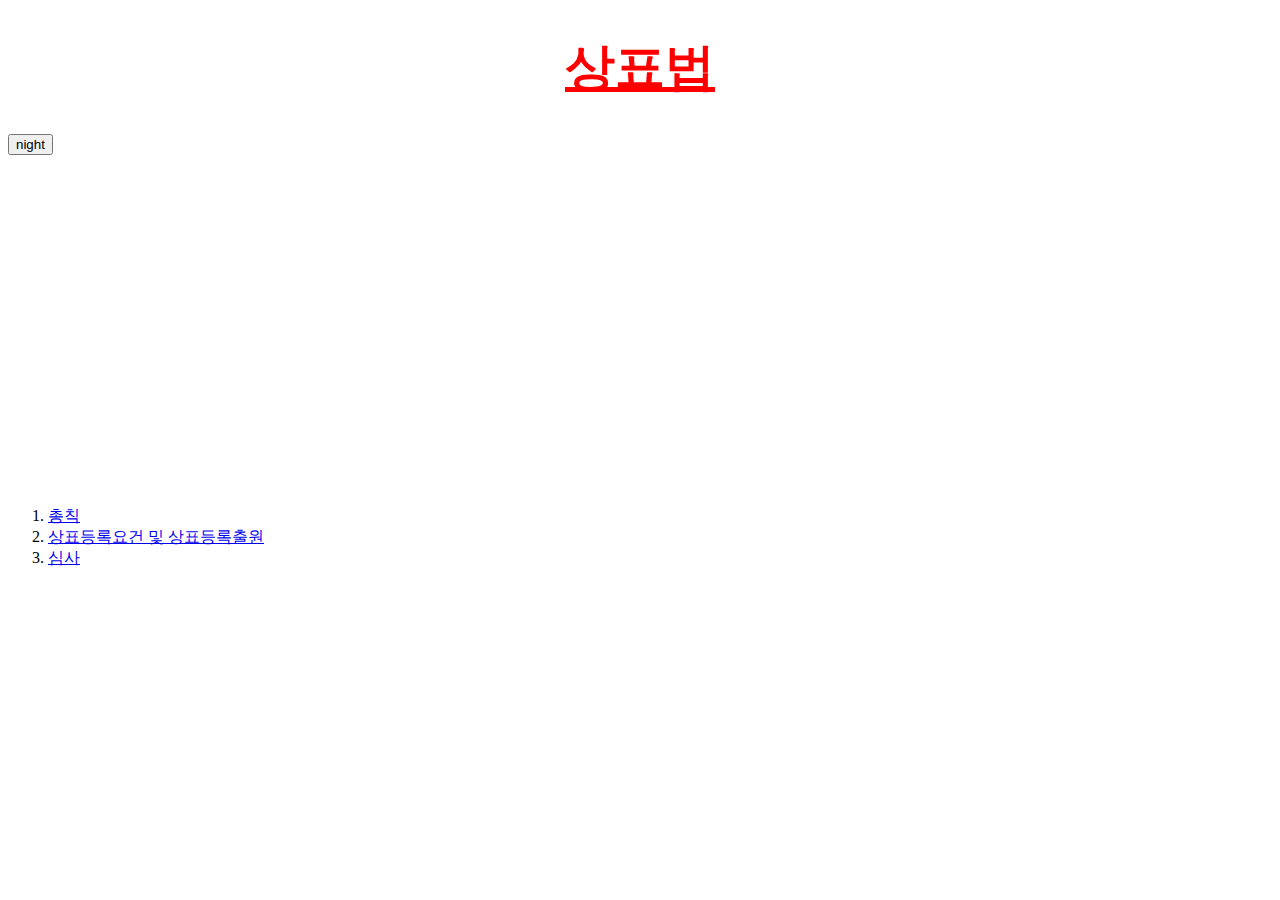
<file: index.html>
<!doctype html>
<html>


<head>
  <title>상표법</title>
  <meta charset="utf-8">
  <!-- Global site tag (gtag.js) - Google Analytics -->
  <script async="async" src="https://www.googletagmanager.com/gtag/js?id=UA-173244064-2"></script>
  <script src="https://ajax.googleapis.com/ajax/libs/jquery/3.5.1/jquery.min.js">
  </script>
  <script src="colors.js"></script>
  <link rel="stylesheet" href="index-style.css">
</head>

<body>
  <h1>
    <a href="index.html" style="color:red;text-decoration:underline;">상표법</a>
  </h1>
  <input id="night_day" type="button" value="night" onclick="
    NightDayHandler(this);
  ">

  <p>
    <iframe width="560" height="315" src="https://www.youtube.com/embed/Fi5R5PTFlKg" frameborder="0" allow="accelerometer; autoplay; encrypted-media; gyroscope; picture-in-picture" allowfullscreen="allowfullscreen"></iframe>
  </p>
  <ol>
    <li>
      <a href="1.html" title="총칙">총칙</a>
    </li>
    <li>
      <a href="2.html" title="상표등록요건 및 상표등록출원">상표등록요건 및 상표등록출원</a>
    </li>
    <li>
      <a href="3.html" title="심사">심사</a>
    </li>
  </ol>

  <p>
  <div id="disqus_thread"></div>
  <script>
    </font>
    /** * RECOMMENDED CONFIGURATION VARIABLES: EDIT AND UNCOMMENT THE SECTION BELOW TO INSERT DYNAMIC VALUES FROM YOUR PLATFORM OR CMS. * LEARN WHY DEFINING THESE VARIABLES IS IMPORTANT: https://disqus.com/admin/universalcode/#configuration-variables*/
    /* var disqus_config = function () { this.page.url = PAGE_URL; // Replace PAGE_URL with your page's canonical URL variable this.page.identifier = PAGE_IDENTIFIER; // Replace PAGE_IDENTIFIER with your page's unique identifier variable }; */
    /* var disqus_config = function () { this.page.url = PAGE_URL; // Replace PAGE_URL with your page's canonical URL variable this.page.identifier = PAGE_IDENTIFIER; // Replace PAGE_IDENTIFIER with your page's unique identifier variable }; */
    (function() { // DON'T EDIT BELOW THIS LINE var d = document, s = d.createElement('script'); s.src = 'https://trademark-law.disqus.com/embed.js'; s.setAttribute('data-timestamp', +new Date()); (d.head || d.body).appendChild(s); })();
  </script>
  <noscript>Please enable JavaScript to view the
    <a href="https://disqus.com/?ref_noscript">comments powered by Disqus.</a>
  </noscript>
  </p>
  <!--Start of Tawk.to Script-->
  <script type="text/javascript">
    var Tawk_API = Tawk_API || {},
      Tawk_LoadStart = new Date();
    (function() {
      var s1 = document.createElement("script"),
        s0 = document.getElementsByTagName("script")[0];
      s1.async = true;
      s1.src = 'https://embed.tawk.to/5f17afc07258dc118beeb16e/default';
      s1.charset = 'UTF-8';
      s1.setAttribute('crossorigin', '*');
      s0.parentNode.insertBefore(s1, s0);
    })();
  </script>
  <!--End of Tawk.to Script-->
</body>

</html>
</file>
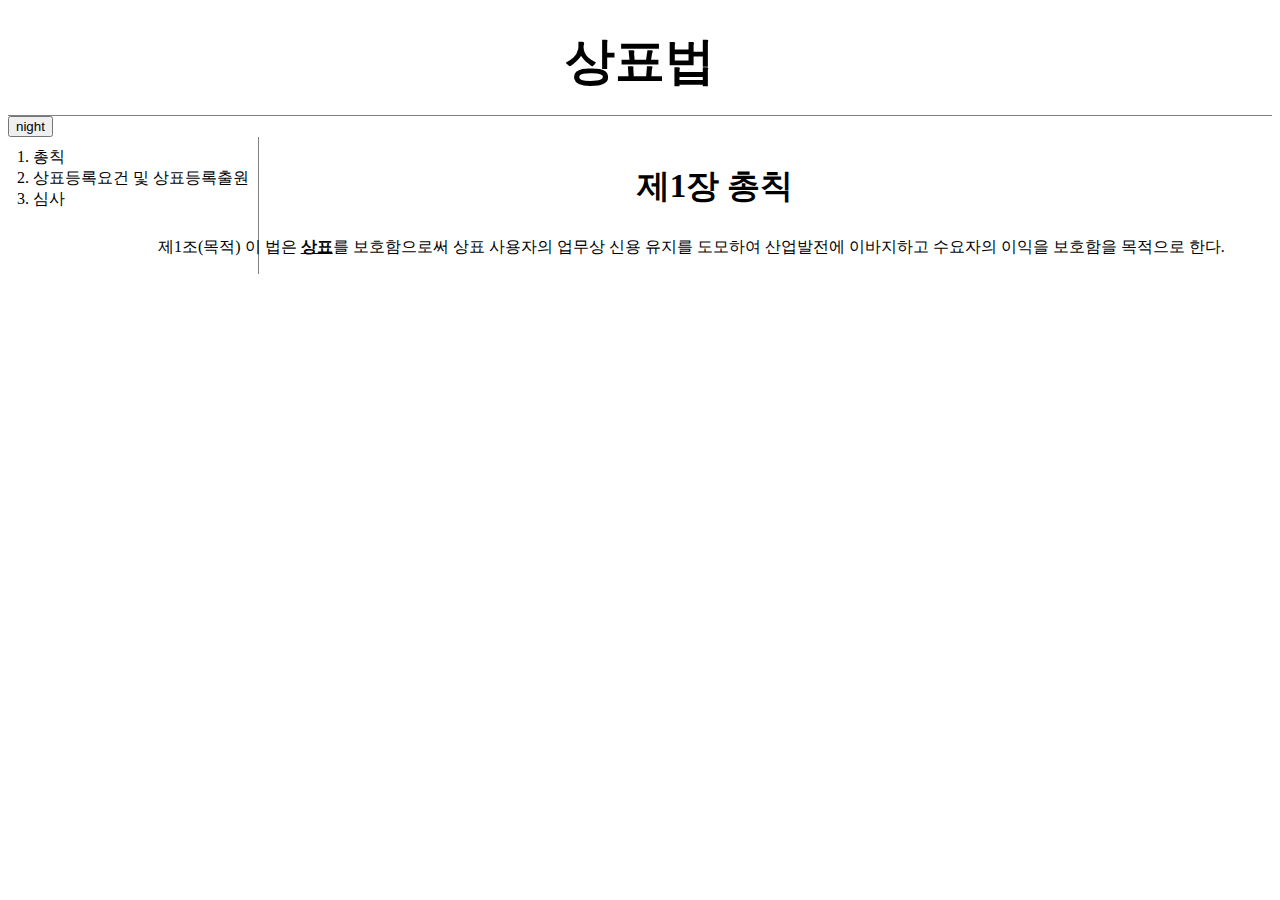
<file: 1.html>
<!doctype html>
<html>
<head>
  <title>상표법_총칙</title>
  <meta charset="utf-8">
  <!-- Global site tag (gtag.js) - Google Analytics -->
  <script async src="https://www.googletagmanager.com/gtag/js?id=UA-173244064-2"></script>
  <script src="https://ajax.googleapis.com/ajax/libs/jquery/3.5.1/jquery.min.js"></script>
  <script src="colors.js">
  </script>
  <link rel="stylesheet" href="paragraph-style.css">
</head>
<body>
  <h1><a href="index.html">상표법</a></h1>
  <input id="night_day" type="button" value="night" onclick="
    NightDayHandler(this);
  ">
  <div id="grid">
    <ol>
      <li><a href="1.html" title="총칙">총칙</a></li>
      <li><a href="2.html" title="상표등록요건 및 상표등록출원">상표등록요건 및 상표등록출원</a></li>
      <li><a href="3.html" title="심사">심사</a></li>
    </ol>
    <div>
      <h2>제1장 총칙</h2>
       <p>
         제1조(목적) 이 법은 <a href="https://www.kipo.go.kr/kpo/HtmlApp?c=10003&catmenu=m06_03_01" target="_blank" title="특허청_상표 개념"><strong><u>상표</u></strong></a>를 보호함으로써 상표 사용자의 업무상 신용 유지를 도모하여 산업발전에 이바지하고 수요자의 이익을 보호함을 목적으로 한다.
       </p>
    </div>
  </div>
    <p>
       <div id="disqus_thread"></div>
  <script>

  /**
  *  RECOMMENDED CONFIGURATION VARIABLES: EDIT AND UNCOMMENT THE SECTION BELOW TO INSERT DYNAMIC VALUES FROM YOUR PLATFORM OR CMS.
  *  LEARN WHY DEFINING THESE VARIABLES IS IMPORTANT: https://disqus.com/admin/universalcode/#configuration-variables*/
  /*
  var disqus_config = function () {
  this.page.url = PAGE_URL;  // Replace PAGE_URL with your page's canonical URL variable
  this.page.identifier = PAGE_IDENTIFIER; // Replace PAGE_IDENTIFIER with your page's unique identifier variable
  };
  */
  (function() { // DON'T EDIT BELOW THIS LINE
  var d = document, s = d.createElement('script');
  s.src = 'https://trademark-law.disqus.com/embed.js';
  s.setAttribute('data-timestamp', +new Date());
  (d.head || d.body).appendChild(s);
  })();
  </script>
  <noscript>Please enable JavaScript to view the <a href="https://disqus.com/?ref_noscript">comments powered by Disqus.</a></noscript>
      </p>
        <!--Start of Tawk.to Script-->
    <script type="text/javascript">
    var Tawk_API=Tawk_API||{}, Tawk_LoadStart=new Date();
    (function(){
    var s1=document.createElement("script"),s0=document.getElementsByTagName("script")[0];
    s1.async=true;
    s1.src='https://embed.tawk.to/5f17afc07258dc118beeb16e/default';
    s1.charset='UTF-8';
    s1.setAttribute('crossorigin','*');
    s0.parentNode.insertBefore(s1,s0);
    })();
    </script>
    <!--End of Tawk.to Script-->
</body>
</html>
</file>
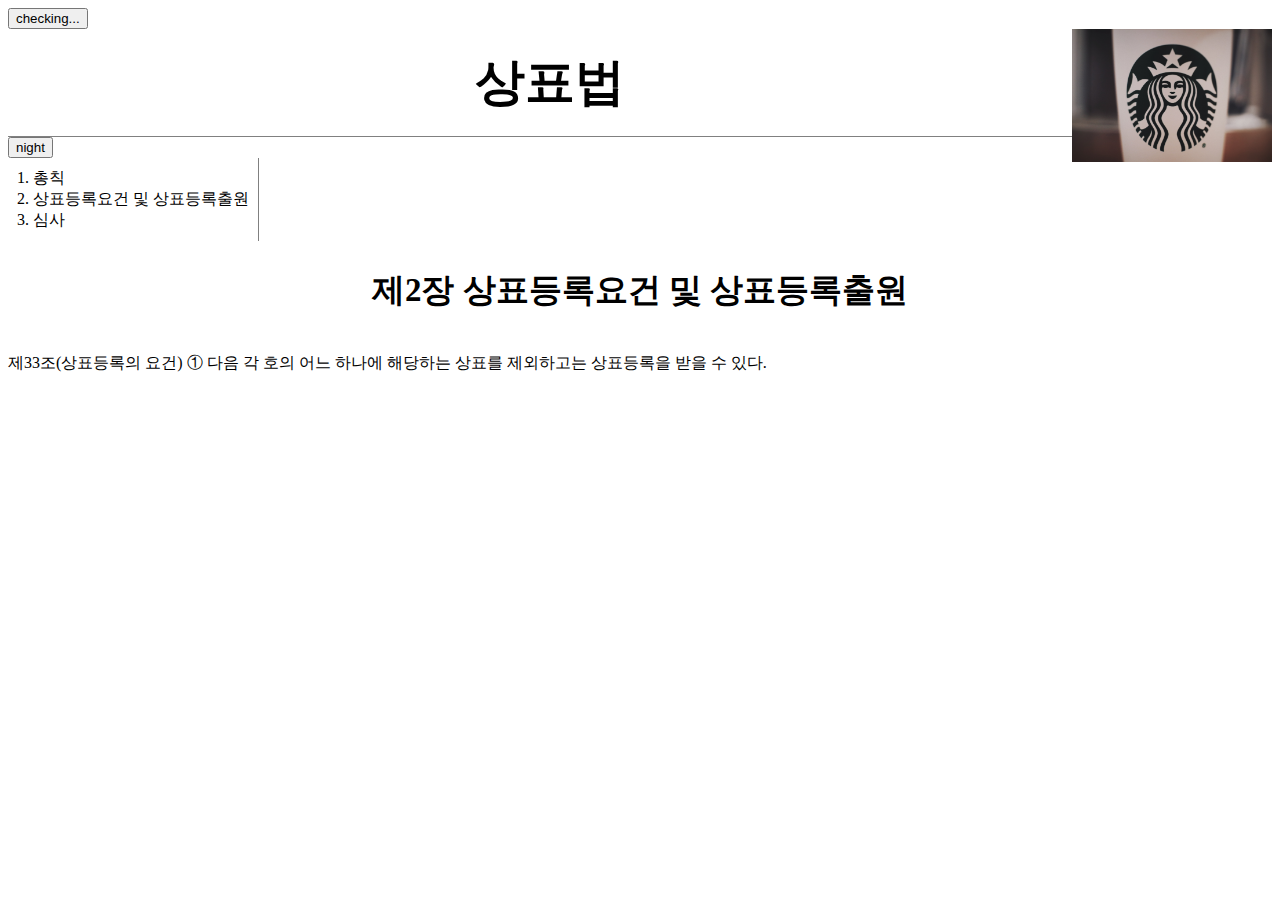
<file: 2.html>
<!doctype html>
<html>
<head>
  <title>상표법_상표등록요건 및 상표등록출원</title>
  <meta charset="utf-8">
    <!-- Global site tag (gtag.js) - Google Analytics -->
  <script async src="https://www.googletagmanager.com/gtag/js?id=UA-173244064-2"></script>
  <script src="https://ajax.googleapis.com/ajax/libs/jquery/3.5.1/jquery.min.js"></script>
  <script src="colors.js">
  </script>
  <script>
    function checkLoginStatus(){
      var loginBtn = document.querySelector('#loginBtn');
      var nameTxt = document.querySelector('#name')
      if(gauth.isSignedIn.get()){
        console.log('logined');
        loginBtn.value = 'Logout';
        var profile = gauth.currentUser.get().getBasicProfile();
        console.log(profile.getName());
        nameTxt.innerHTML = 'Welcome <strong>'+profile.getName()+'</strong> ';
      } else {
        console.log('logouted');
        loginBtn.value = 'Login';
        nameTxt.innerHTML = '';
      }
    }
    function init(){
      console.log('init');
      gapi.load('auth2', function() {
   /* Ready. Make a call to gapi.auth2.init or some other API */
        console.log('auth2');
        window.gauth = gapi.auth2.init({
          client_id:'940113681968-hpsgkjt4o0o2v8p94c11h7ptlu1sljua.apps.googleusercontent.com'
        })
        gauth.then(function(){
          console.log('googleAuth sucess');
          checkLoginStatus();
        }, function(){
          console.log('googleAuth fail');

        })
       });
    }
  </script>
  <link rel="stylesheet" href="paragraph-style.css">
  <meta name="google-signin-scope" content="profile email">
</head>
<body>
  <span id="name"></span>
  <input type="button" id="loginBtn" value="checking..." onclick="
    if(this.value == 'Login') {
      gauth.signIn({
        scope:'https://www.googleapis.com/auth/calendar'
      }).then(function(){
        console.log('gauth.signIn()');
        checkLoginStatus();
      });
    } else {
      gauth.signOut().then(function(){
        console.log('gauth.signOut()');
        checkLoginStatus();
      });
    }
  ">
  <div class="g-signin2" data-onsuccess="onSignIn" data-theme="dark"></div>
  <script>
    function onSignIn(googleUser) {
      // Useful data for your client-side scripts:
      var profile = googleUser.getBasicProfile();
      console.log("ID: " + profile.getId()); // Don't send this directly to your server!
      console.log('Full Name: ' + profile.getName());
      console.log('Given Name: ' + profile.getGivenName());
      console.log('Family Name: ' + profile.getFamilyName());
      console.log("Image URL: " + profile.getImageUrl());
      console.log("Email: " + profile.getEmail());

      // The ID token you need to pass to your backend:
      var id_token = googleUser.getAuthResponse().id_token;
      console.log("ID Token: " + id_token);
    }
  </script>
  <img src="star.jpg" width="200"
  style="float:right";>
  <h1><a href="index.html">상표법</a></h1>
  <input id="night_day" type="button" value="night" onclick="
    NightDayHandler(this);
  ">
  <ol>
      <li><a href="1.html" title="총칙">총칙</a></li>
      <li><a href="2.html" title="상표등록요건 및 상표등록출원">상표등록요건 및 상표등록출원</a></li>
      <li><a href="3.html" title="심사">심사</a></li>
    </ol>
    <h2>제2장 상표등록요건 및 상표등록출원</h2>
     <p style="margin-top:40px;">
        제33조(상표등록의 요건) ① 다음 각 호의 어느 하나에 해당하는 상표를 제외하고는 상표등록을 받을 수 있다.
     </p>
     <p>
       <div id="disqus_thread"></div>
 <script>

 /**
 *  RECOMMENDED CONFIGURATION VARIABLES: EDIT AND UNCOMMENT THE SECTION BELOW TO INSERT DYNAMIC VALUES FROM YOUR PLATFORM OR CMS.
 *  LEARN WHY DEFINING THESE VARIABLES IS IMPORTANT: https://disqus.com/admin/universalcode/#configuration-variables*/
 /*
 var disqus_config = function () {
 this.page.url = PAGE_URL;  // Replace PAGE_URL with your page's canonical URL variable
 this.page.identifier = PAGE_IDENTIFIER; // Replace PAGE_IDENTIFIER with your page's unique identifier variable
 };
 */
 (function() { // DON'T EDIT BELOW THIS LINE
 var d = document, s = d.createElement('script');
 s.src = 'https://trademark-law.disqus.com/embed.js';
 s.setAttribute('data-timestamp', +new Date());
 (d.head || d.body).appendChild(s);
 })();
 </script>
 <noscript>Please enable JavaScript to view the <a href="https://disqus.com/?ref_noscript">comments powered by Disqus.</a></noscript>
     </p>
       <!--Start of Tawk.to Script-->
   <script type="text/javascript">
   var Tawk_API=Tawk_API||{}, Tawk_LoadStart=new Date();
   (function(){
   var s1=document.createElement("script"),s0=document.getElementsByTagName("script")[0];
   s1.async=true;
   s1.src='https://embed.tawk.to/5f17afc07258dc118beeb16e/default';
   s1.charset='UTF-8';
   s1.setAttribute('crossorigin','*');
   s0.parentNode.insertBefore(s1,s0);
   })();
   </script>
   <!--End of Tawk.to Script-->
   <script src="https://apis.google.com/js/platform.js?onload=init" async defer></script>
</body>
</html>
</file>
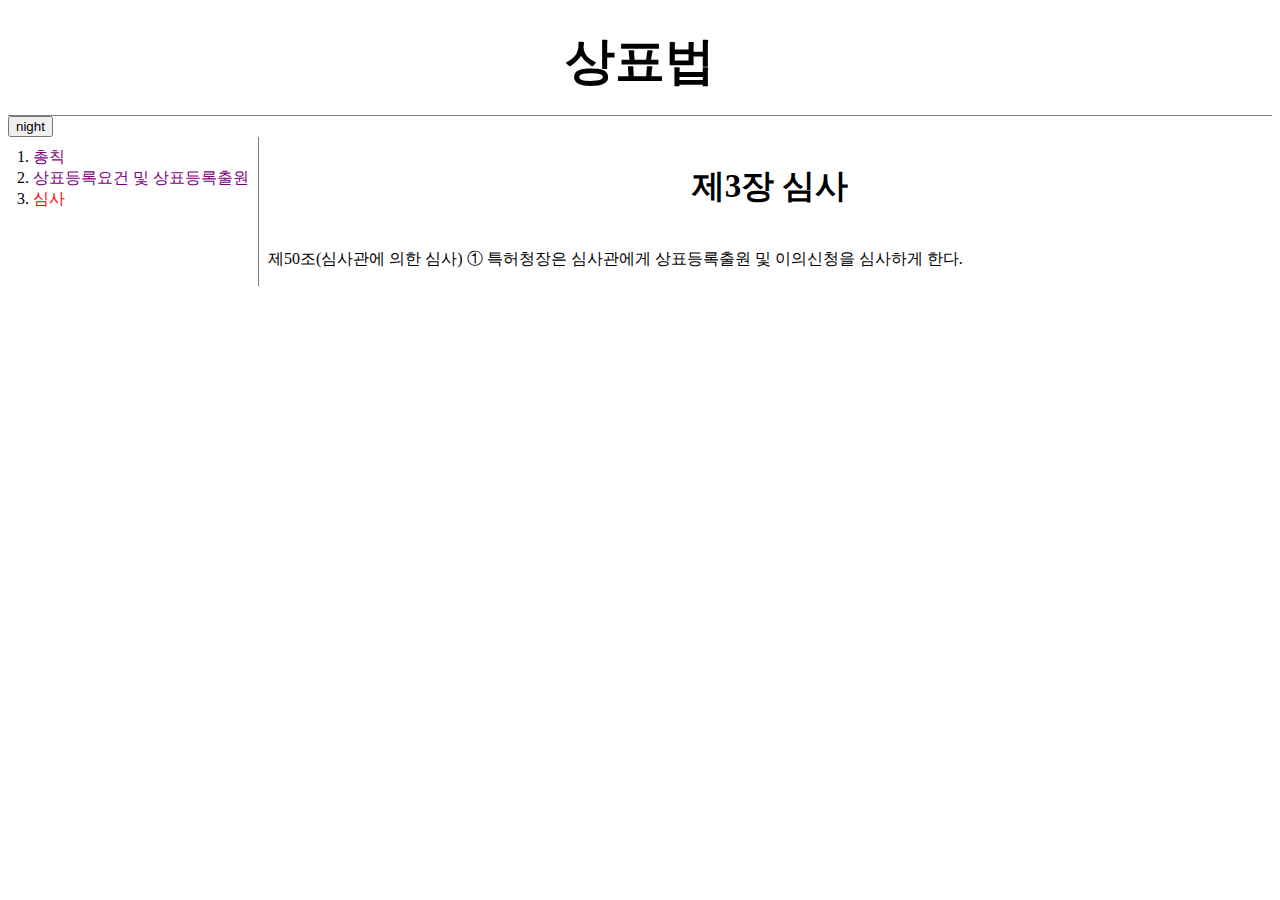
<file: 3.html>
<!doctype html>
<html>
<head>
  <title>상표법_심사</title>
  <meta charset="utf-8">
  <!-- Global site tag (gtag.js) - Google Analytics -->
<script async src="https://www.googletagmanager.com/gtag/js?id=UA-173244064-2"></script>
<script src="https://ajax.googleapis.com/ajax/libs/jquery/3.5.1/jquery.min.js"></script>
<script src="colors.js">
</script>
<link rel="stylesheet" href="paragraph-style.css">
<!-- Load the JS SDK asynchronously -->
<script async defer crossorigin = "anonymous" src = "https://connect.facebook.net/en_US/sdk.js" >
</script>
<script>
  window . fbAsyncInit = function () {
   FB . init ({
     appId       : '224548508824046' ,
     Cookie      : true,  // The allow to Enable the Cookies Is the Server to Access Is the Session.
     XFBML       : true,  // plugins on this withsocial the Parse The WebPage.
     Version     : 'v8.0' // Use this Graph API version for this call. });

    var callback = function(response) {
     console.log(response);
     // statusChangeCallback ( response ); // Returns the login status.
    }
    FB . getLoginStatus (callback);  // Called after the JS SDK has been initialized.
</script>
</head>
<body>
  <h1><a href="index.html">상표법</a></h1>
  <input id="night_day" type="button" value="night" onclick="
    NightDayHandler(this);
  ">
  <div id="grid">
    <ol>
        <li><a href="1.html" title="총칙" class="saw">총칙</a></li>
        <li><a href="2.html" title="상표등록요건 및 상표등록출원" class="saw">상표등록요건 및 상표등록출원</a></li>
        <li><a href="3.html" title="심사" class="saw" id="active">심사</a></li>
    </ol>
    <div id="article">
      <h2>제3장 심사</h2>
       <p style="margin-top:40px;">
          제50조(심사관에 의한 심사) ① 특허청장은 심사관에게 상표등록출원 및 이의신청을 심사하게 한다.
       </p>
    </div>
  </div>
   <p>
     <div id="disqus_thread"></div>
 <script>

 /**
 *  RECOMMENDED CONFIGURATION VARIABLES: EDIT AND UNCOMMENT THE SECTION BELOW TO INSERT DYNAMIC VALUES FROM YOUR PLATFORM OR CMS.
 *  LEARN WHY DEFINING THESE VARIABLES IS IMPORTANT: https://disqus.com/admin/universalcode/#configuration-variables*/
 /*
 var disqus_config = function () {
 this.page.url = PAGE_URL;  // Replace PAGE_URL with your page's canonical URL variable
 this.page.identifier = PAGE_IDENTIFIER; // Replace PAGE_IDENTIFIER with your page's unique identifier variable
 };
 */
 (function() { // DON'T EDIT BELOW THIS LINE
 var d = document, s = d.createElement('script');
 s.src = 'https://trademark-law.disqus.com/embed.js';
 s.setAttribute('data-timestamp', +new Date());
 (d.head || d.body).appendChild(s);
 })();
 </script>
 <noscript>Please enable JavaScript to view the <a href="https://disqus.com/?ref_noscript">comments powered by Disqus.</a></noscript>
     </p>
       <!--Start of Tawk.to Script-->
   <script type="text/javascript">
   var Tawk_API=Tawk_API||{}, Tawk_LoadStart=new Date();
   (function(){
   var s1=document.createElement("script"),s0=document.getElementsByTagName("script")[0];
   s1.async=true;
   s1.src='https://embed.tawk.to/5f17afc07258dc118beeb16e/default';
   s1.charset='UTF-8';
   s1.setAttribute('crossorigin','*');
   s0.parentNode.insertBefore(s1,s0);
   })();
   </script>
   <!--End of Tawk.to Script-->
</body>
</html>
</file>
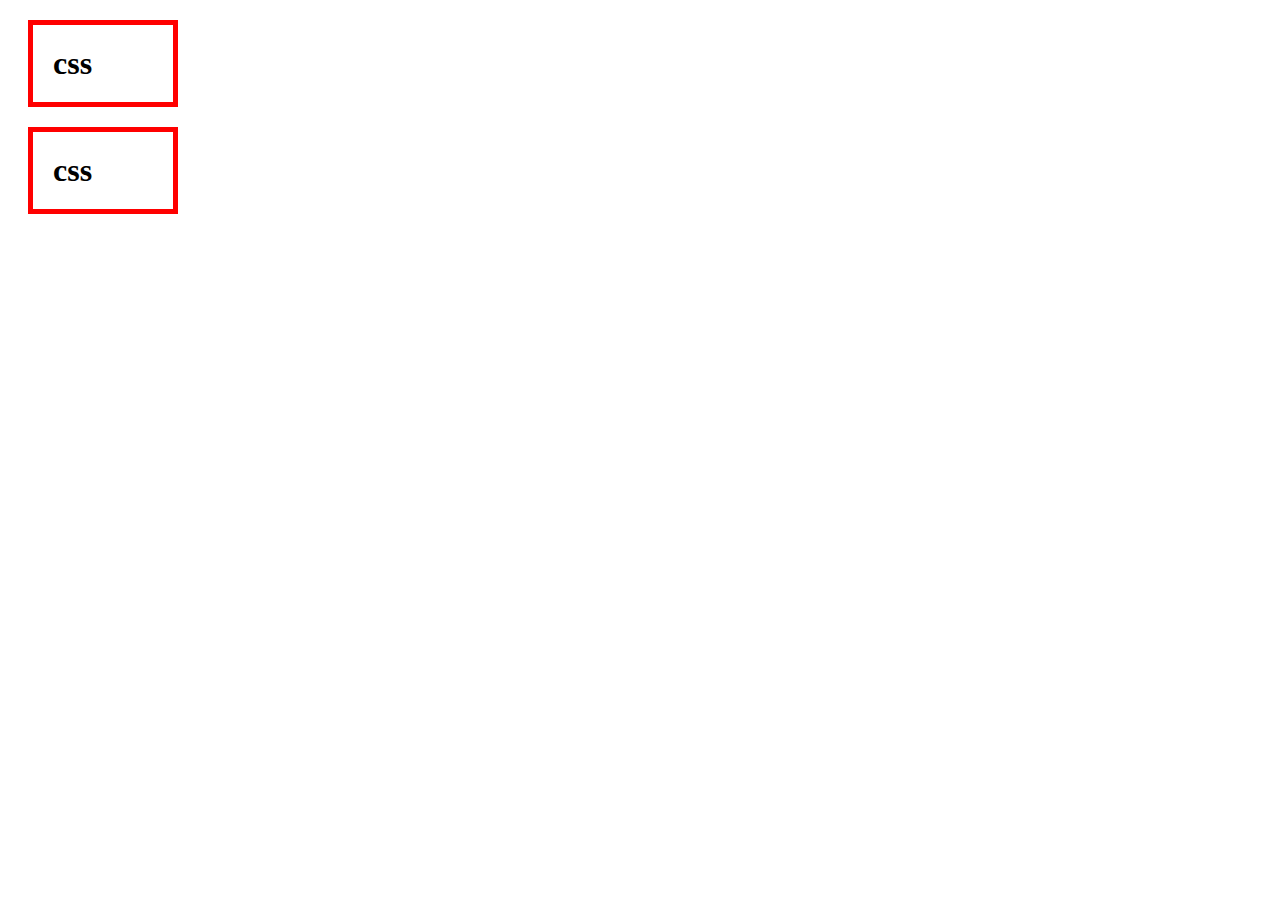
<file: box.html>
<!DOCTYPE html>
<html lang="en">
<head>
  <meta charset="UTF-8">
  <meta name="viewport" content="width=device-width, initial-scale=1.0">
  <meta http-equiv="X-UA-Compatible" content="ie=edge">
  <title>Document</title>
  <style>
    h1{
      border:5px solid red;
      padding:20px;
      margin: 20px;
      display:block;
      width:100px;
    }
  </style>
</head>
<body>

<h1>css</h1>
<h1>css</h1>

</body>
</html>
</file>
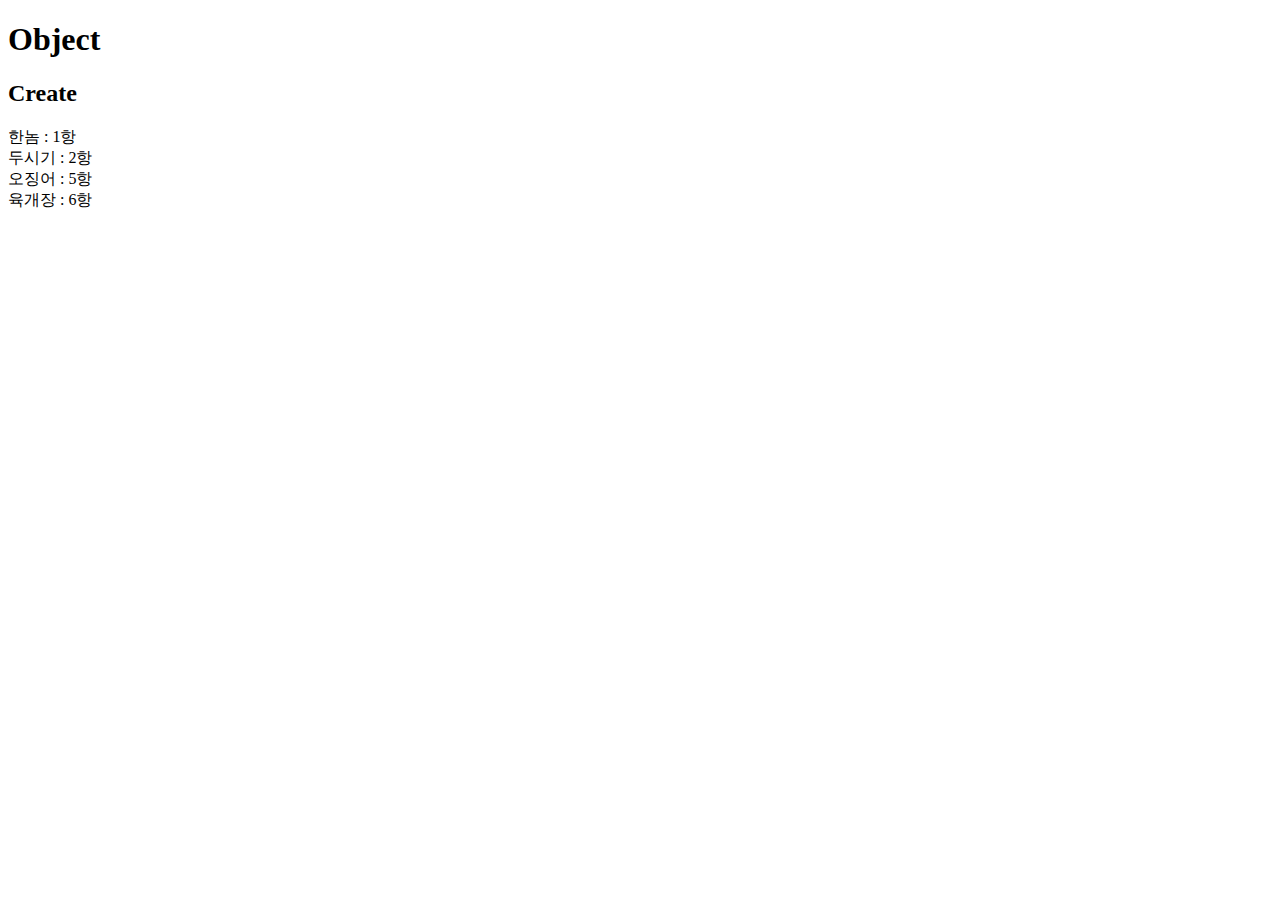
<file: ex10.html>
<!DOCTYPE html>
<html lang="en">
<head>
  <meta charset="UTF-8">
  <meta name="viewport" content="width=device-width, initial-scale=1.0">
  <meta http-equiv="X-UA-Compatible" content="ie=edge">
  <title>Document</title>
</head>
<body>
  <h1>Object</h1>
  <h2>Create</h2>
  <script>
    var trademark = {
      "hannom":"1항",
      "dusigi":"2항",
      "seoksam":"3항",
      "neoguri":"4항"
    };
    document.write("한놈 : "+trademark.hannom+"<br>");
    document.write("두시기 : "+trademark.dusigi+"<br>");
    trademark.ojingeo = "5항";
    document.write("오징어 : "+trademark.ojingeo+"<br>");
    trademark["yuk gae jang"] = "6항";
    document.write("육개장 : "+trademark["yuk gae jang"]+"<br>");


  </script>
</body>
</html>
</file>
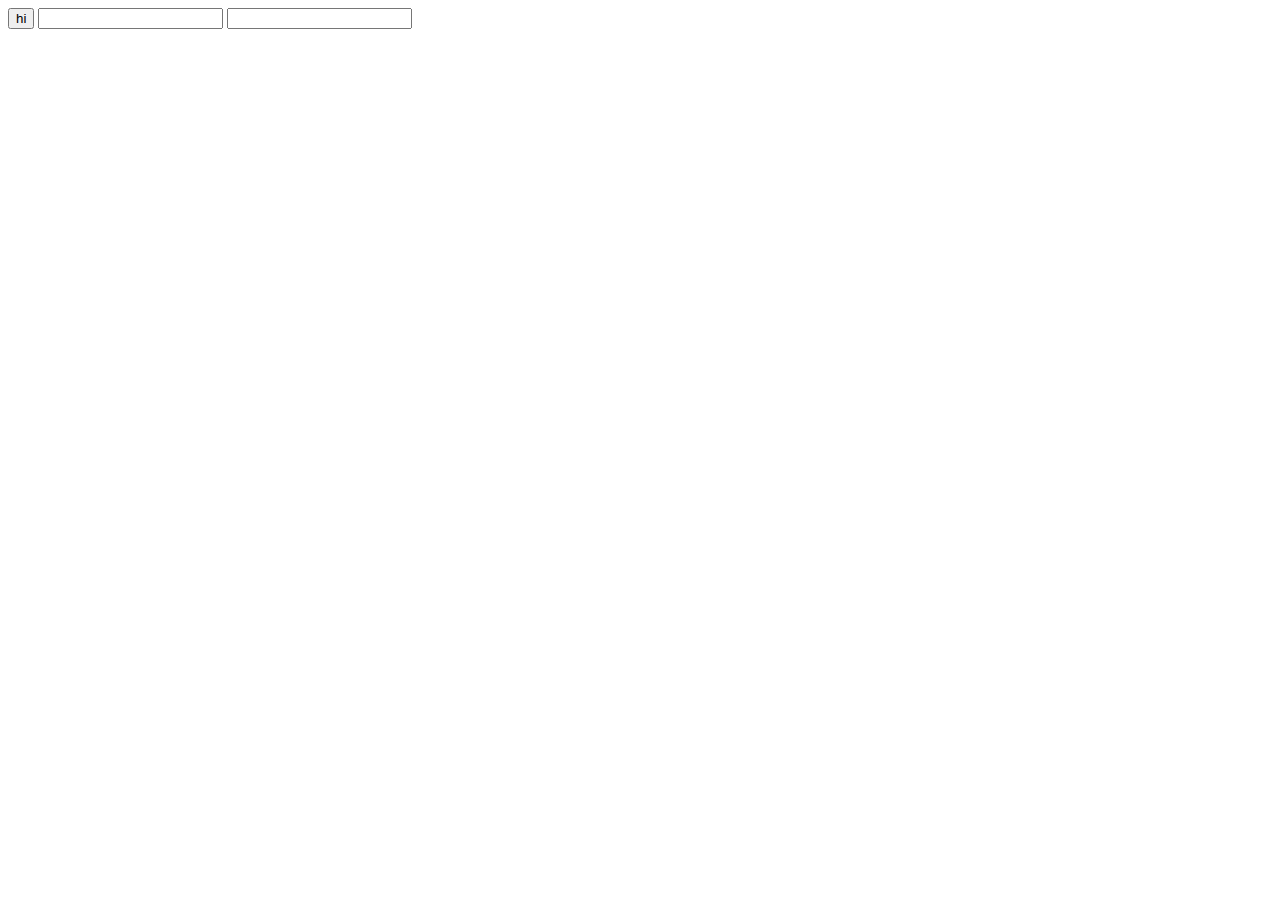
<file: ex2.html>
<!DOCTYPE html>
<html lang="en">
<head>
  <meta charset="UTF-8">
  <meta name="viewport" content="width=device-width, initial-scale=1.0">
  <meta http-equiv="X-UA-Compatible" content="ie=edge">
  <title>Document</title>
</head>
<body>
  <input type="button" value="hi" onclick="alert('hi')">
  <input type="text" onchange="alert('changed')">
  <input type="text" onkeydown="alert('key downed')">
</body>
</html>
</file>
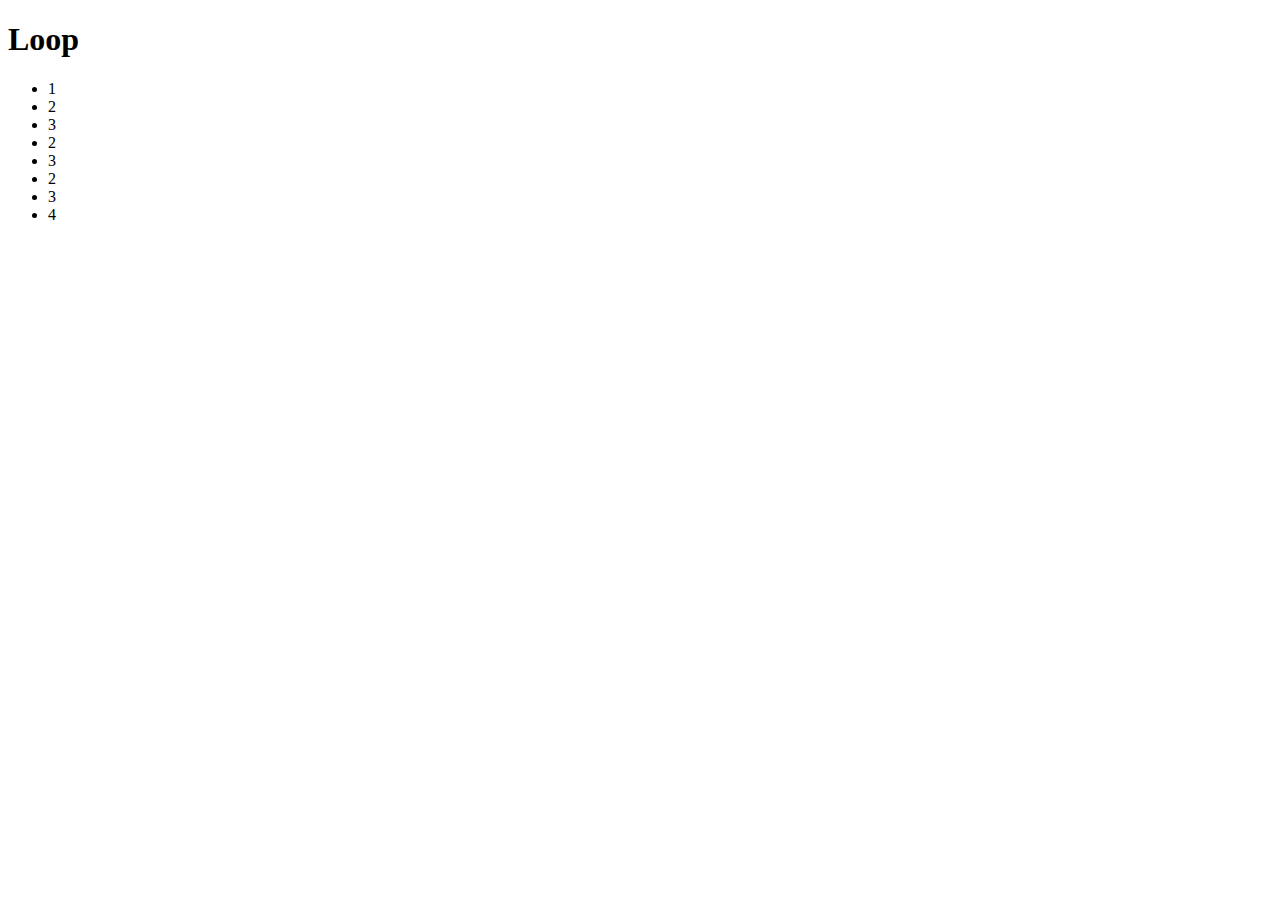
<file: ex7.html>
<!DOCTYPE html>
<html lang="en">
<head>
  <meta charset="UTF-8">
  <meta name="viewport" content="width=device-width, initial-scale=1.0">
  <meta http-equiv="X-UA-Compatible" content="ie=edge">
  <title>Document</title>
</head>
<body>
  <h1>Loop</h1>
  <ul>
  <script>
    document.write('<li>1</li>') ;
    var i = 0;
    while(i < 3) {
    document.write('<li>2</li>') ;
    document.write('<li>3</li>') ;
    i = i + 1;
    }
    document.write('<li>4</li>') ;
  </script>
  </ul>
</body>
</html>
</file>
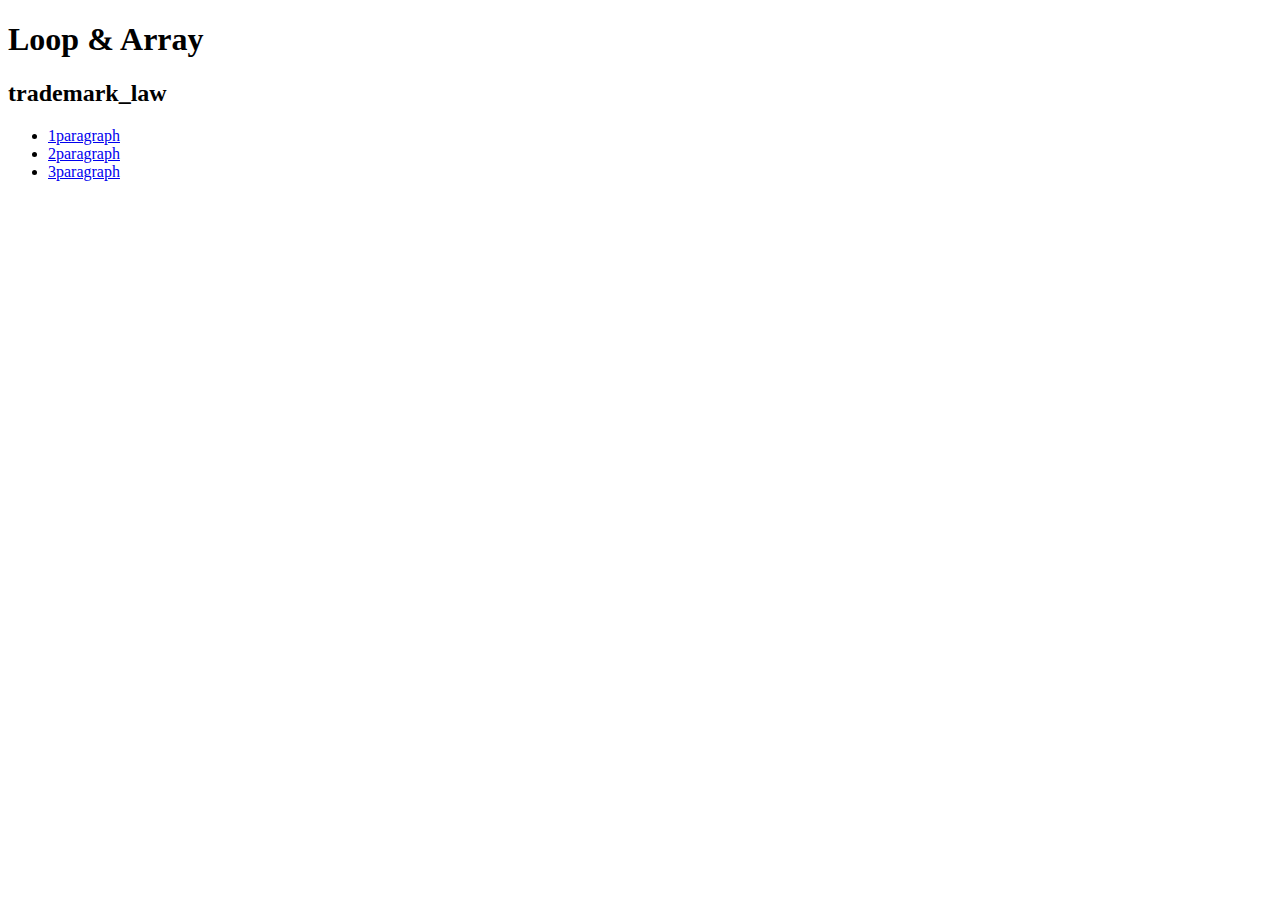
<file: ex8.html>
<!DOCTYPE html>
<html lang="en">
<head>
  <meta charset="UTF-8">
  <meta name="viewport" content="width=device-width, initial-scale=1.0">
  <meta http-equiv="X-UA-Compatible" content="ie=edge">
  <title>Document</title>
</head>
<body>
  <h1>Loop & Array</h1>
  <script>
    var trademark_law = ['1paragraph','2paragraph','3paragraph']
  </script>
  <h2>trademark_law</h2>
  <ul>
    <script>
      var i = 0;
      while(i < trademark_law.length) {
        document.write('<li><a href="i + 1.html">'+trademark_law[i]+'</a></li>') ;
        i = i + 1;
      }
    </script>
  </ul>
</body>
</html>
</file>
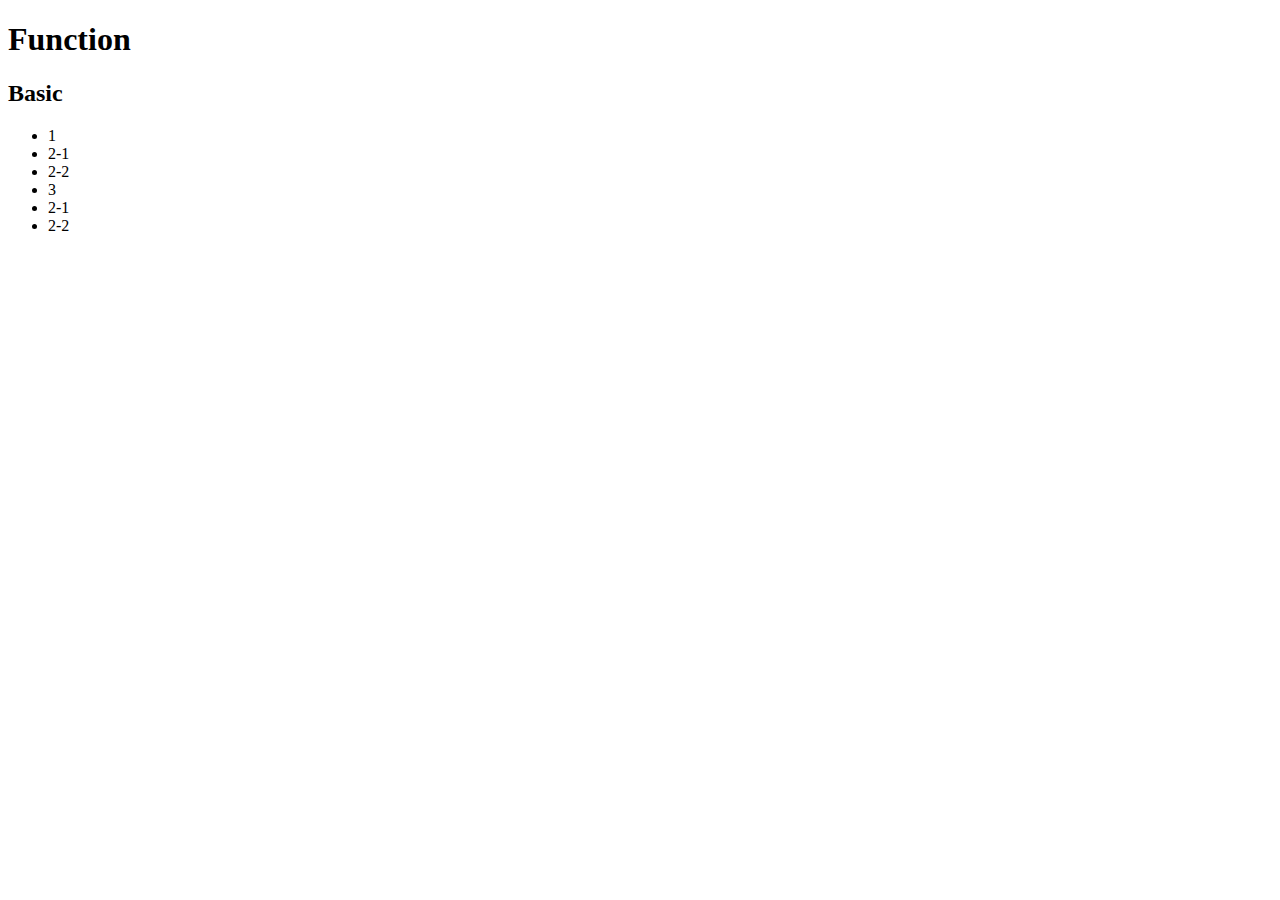
<file: ex9.html>
<!DOCTYPE html>
<html lang="en">
<head>
  <meta charset="UTF-8">
  <meta name="viewport" content="width=device-width, initial-scale=1.0">
  <meta http-equiv="X-UA-Compatible" content="ie=edge">
  <title>Document</title>
</head>
<body>
  <h1>Function</h1>
  <h2>Basic</h2>
  <ul>
    <script>
      function two(){
        document.write('<li>2-1</li>');
        document.write('<li>2-2</li>');
      }
      document.write('<li>1</li>');
      two();
      document.write('<li>3</li>');
      two();
    </script>
  </ul>
</body>
</html>
</file>
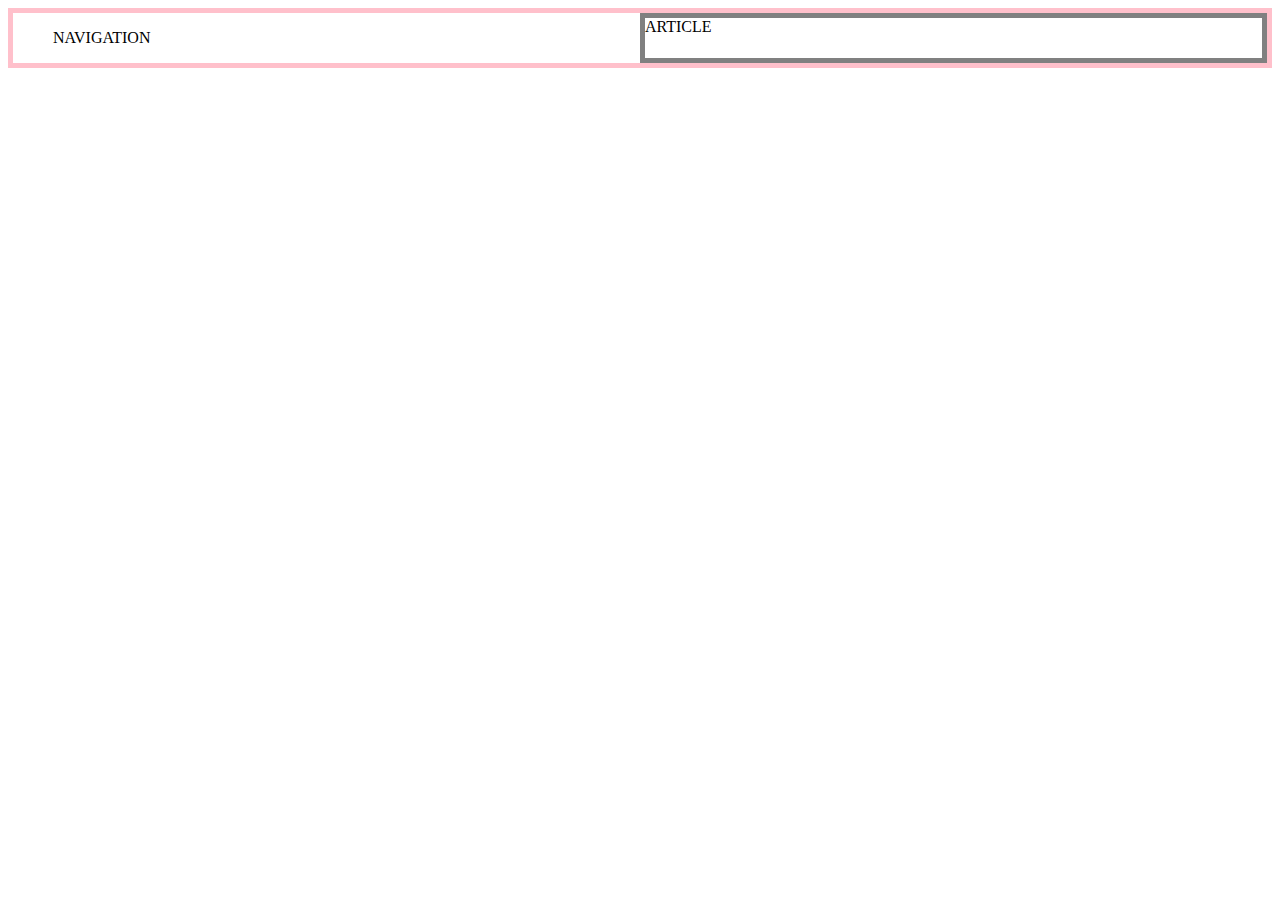
<file: grid.html>
<!DOCTYPE html>
<html lang="en">
<head>
  <meta charset="UTF-8">
  <meta name="viewport" content="width=device-width, initial-scale=1.0">
  <meta http-equiv="X-UA-Compatible" content="ie=edge">
  <title>Document</title>
</head>
<style>
  #grid {
    border: 5px solid pink;
    display:grid;
    grid-template-columns: 1fr 1fr;
  }
  div{
    border: 5px solid gray;
  }
</style>
<body>
<div id="grid">
  <ol>NAVIGATION</ol>
  <div>ARTICLE</div>
</div>

</body>
</html>
</file>
<file: index-style.css>
<style>
  a {
    text-decoration: none;
  }
  h1 {
    font-size: 50px;
    text-align: center;
  }

  h2 {
    font-size: 33px;
    text-align: center;
  }
</style>
</file>
<file: paragraph-style.css>
<style>
body {
  margin:0;
}
 a {
   color:black;
   text-decoration: none;
 }
 h1 {
   font-size: 50px;
   text-align: center;
   border-bottom: 1px solid gray;
   margin:0;
   padding: 20px;
 }
 h2 {
   font-size: 33px;
   text-align: center;
 }
 img {
   float:right;
 }
 .saw {
   color:purple;
 }
 #active {
   color:red;
 }
 ol {
   border-right: 1px solid gray;
   width:220px;
   margin:0;
   padding:10px;
   padding-left: 25px;
   padding-right: 5px;
 }
 #grid {
   display: grid;
   grid-template-columns: 150px 1fr;
 }
 #article {
   padding-left: 110px;
 }
 @midea(max-width:720px) {
   #grid {
     display: block;
   }
 }
</style>
</file>
